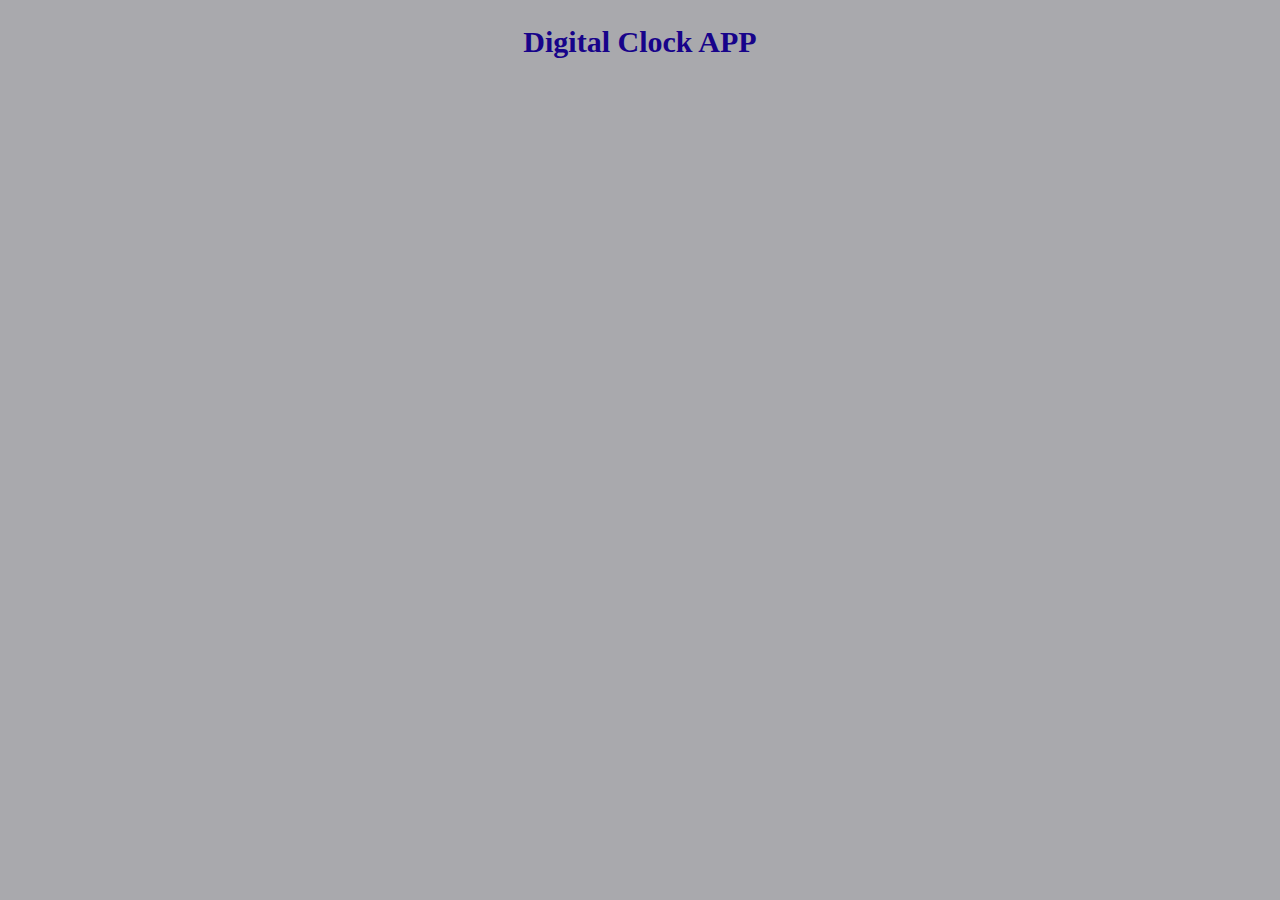
<file: index.html>
<!DOCTYPE html>
<html lang="en">
<head>
  <meta charset="UTF-8">
  <meta http-equiv="X-UA-Compatible" content="IE=edge">
  <meta name="viewport" content="width=device-width, initial-scale=1.0">
 
</body>
<head>
    <title>Digital Clock APP</title>
  <link rel="stylesheet" href="style.css">
</head>

<body>
  <div class="title">
    <h2>Digital Clock APP</h2>
  </div>  
  <div class="digitalClock"></div>
  <div id="clockDisplay" class="container"></div>
  
  <script src="script.js"></script> 
  
</body>
</html>
</file>
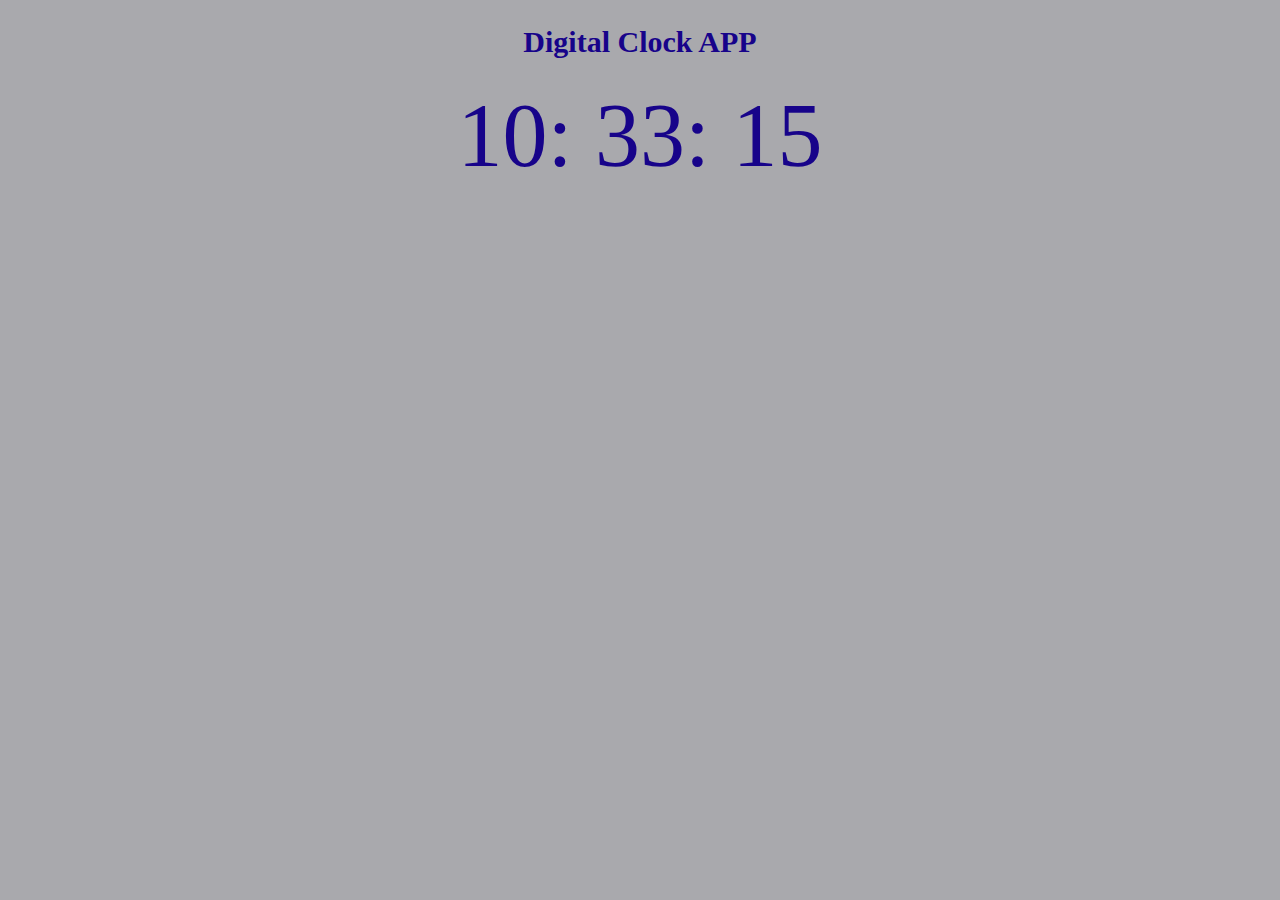
<file: index2.html>
<!DOCTYPE html>
<html lang="en">
<head>
  <meta charset="UTF-8">
  <meta http-equiv="X-UA-Compatible" content="IE=edge">
  <meta name="viewport" content="width=device-width, initial-scale=1.0">
 
</body>
<head>
    <title>Digital Clock APP</title>
  <link rel="stylesheet" href="style.css">
</head>

<body>
  <div class="title">
    <h2>Digital Clock APP</h2>
  </div>  
  <div class="clock">
    <div id="clockTime"></div>
      <span id="hours"></span>
      <span id="minutes"></span>
      <span id="seconds">
      <span id="amPm"></span>
    </div>
  <div class="calendar"></div>  
    <div id="clockDate"></div>  
      <span id="day"></span>
      <span id="month"></span>
      <span id="date"></span> 
      <span id="year"></span> 
   </div>
  

  <script src="script2.js"></script> 
  
</body>
</html>
</file>
<file: style.css>
body {
  background-color: rgb(169, 169, 173);
  color: rgb(23, 3, 138);
}

.title {
  text-align: center;
  font-size: 20px;
}

.clock {
  text-align: center;
  font-size: 90px;
}

.calendar {
  text-align: center;
  font-size: 50px;
}
</file>
